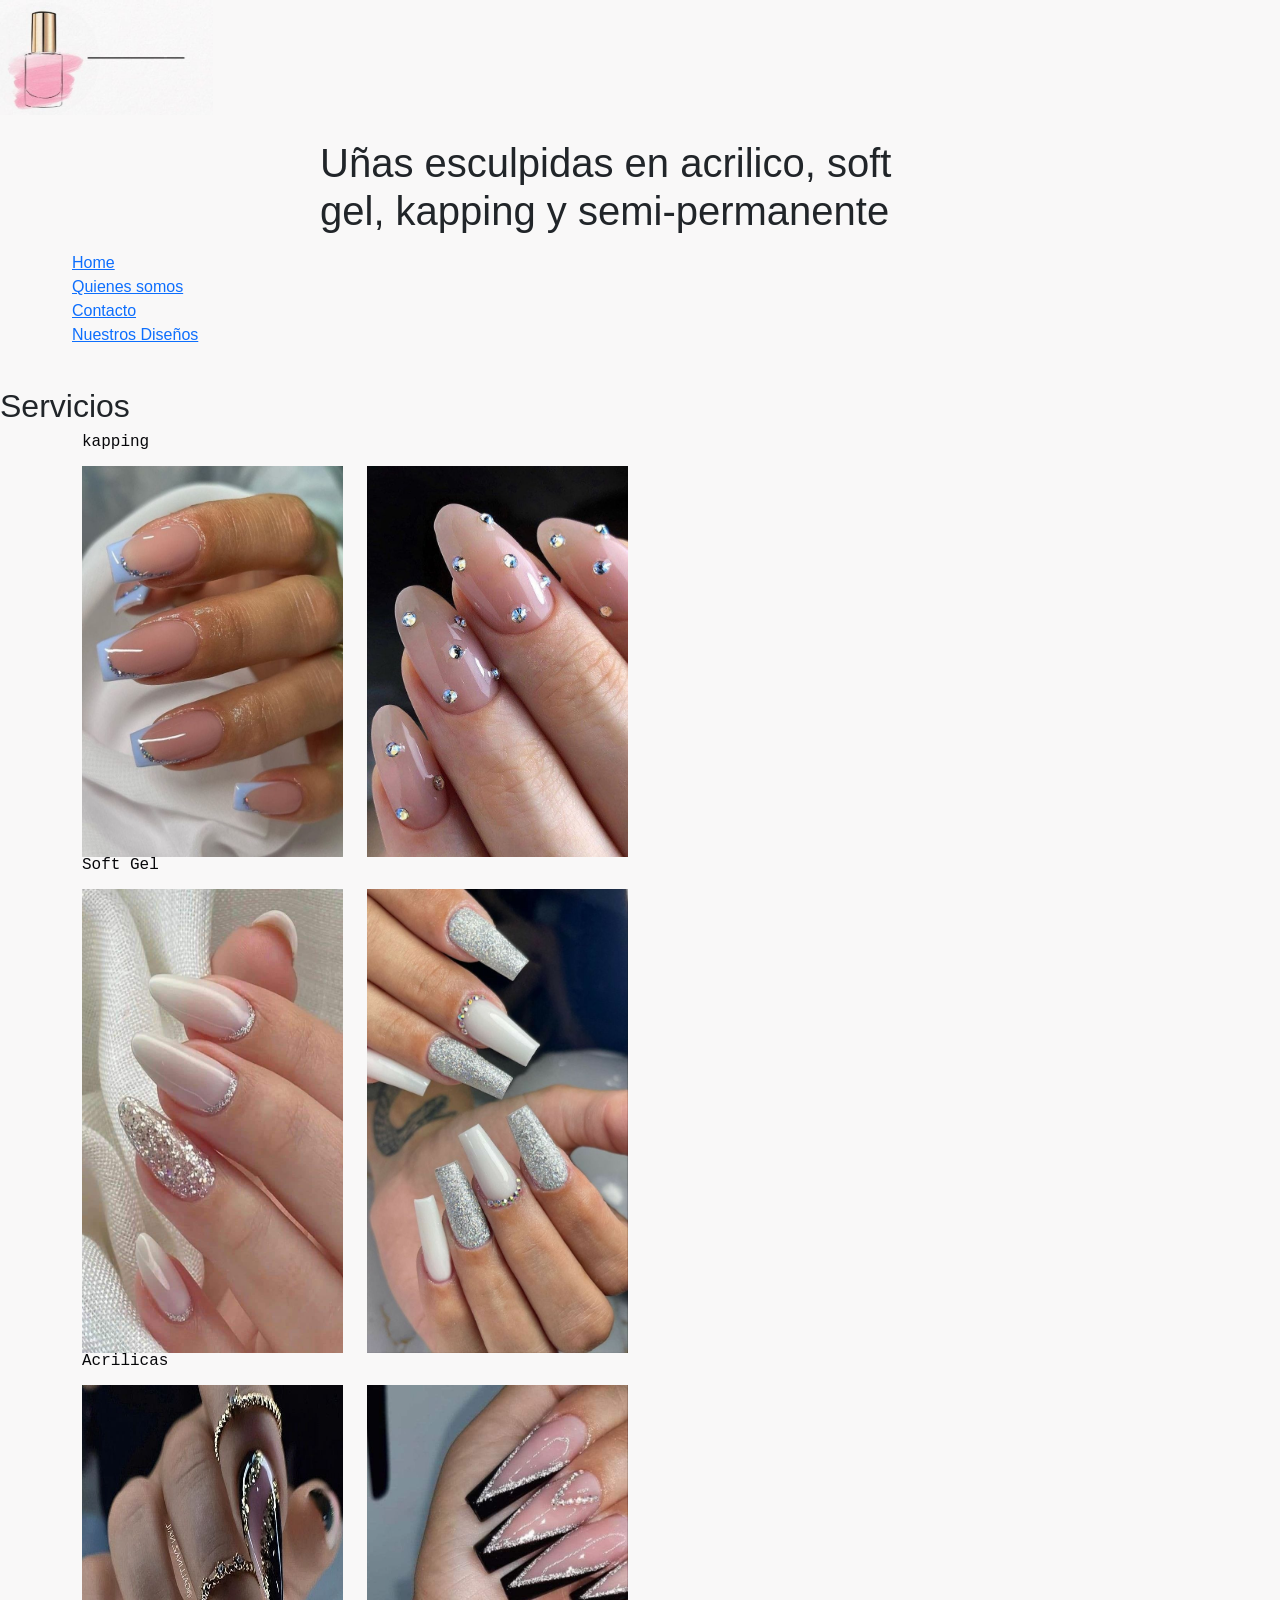
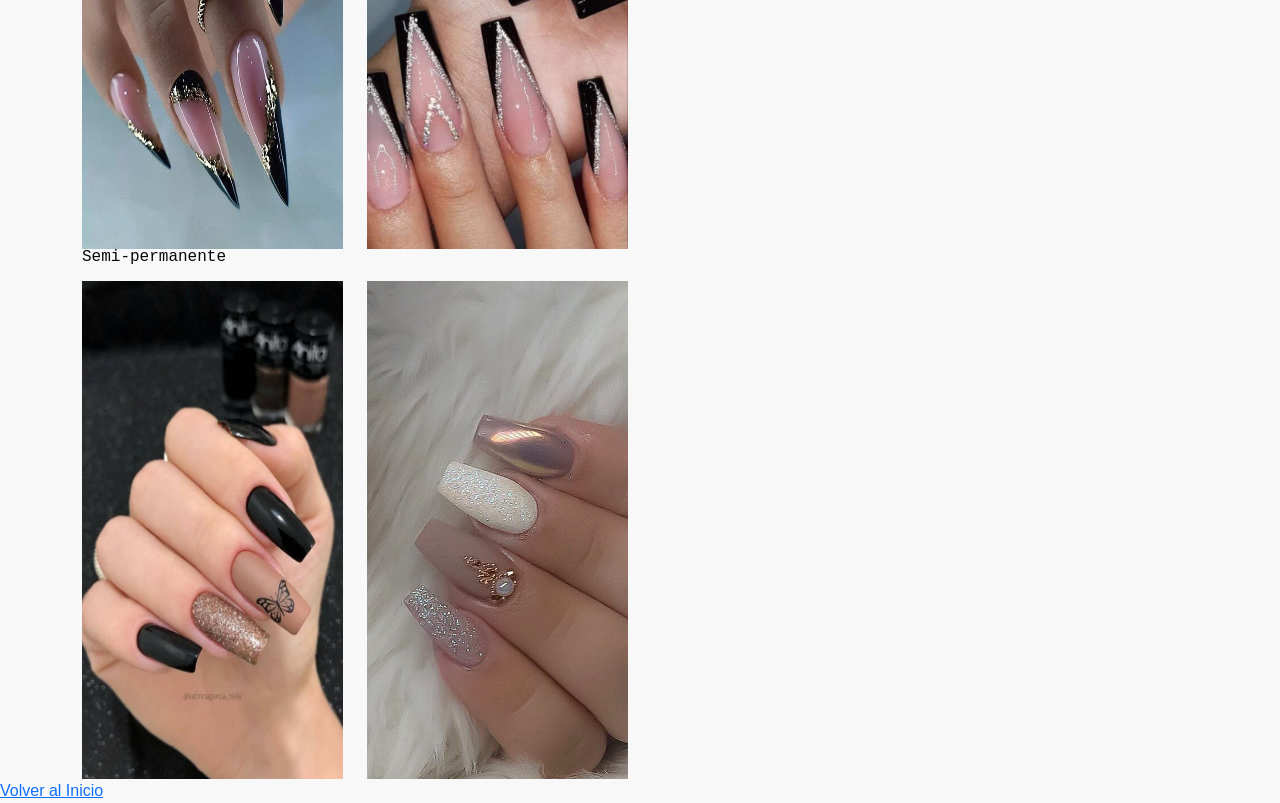
<file: index.html>
<!DOCTYPE html>
<html lang="en">
<head>
    <meta charset="UTF-8">
    <meta http-equiv="X-UA-Compatible" content="IE=edge">
    <meta name="viewport" content="width=device-width, initial-scale=1.0">
    <title>evanails</title>
    <link href="https://cdn.jsdelivr.net/npm/bootstrap@5.3.0/dist/css/bootstrap.min.css" rel="stylesheet" integrity="sha384-9ndCyUaIbzAi2FUVXJi0CjmCapSmO7SnpJef0486qhLnuZ2cdeRhO02iuK6FUUVM" crossorigin="anonymous">
    <link rel="stylesheet" href="css/estilo.css">
</head>
<body>
	
    <header class="superior">
        
    <img class="col-sm-5 col-md-3 col-lg-2" id="top" src="assets/img/diseño.jpeg" alt="logo sitio">
    <div class="col-lg-6 mx-auto">
        <p class="fs-5 mb-4"><font style="vertical-align: inherit;"><font style="vertical-align: inherit;"><h1>Uñas esculpidas en acrilico, soft gel, kapping y semi-permanente</h1></font></font></p>
        <div class="d-grid gap-2 d-sm-flex justify-content-sm-center">
        </div>

    </div>
    
        <nav>
            <ul class="menu">
            <li class="submenu"><a href="#">Home</a></li>
            <li class="submenu"><a href="./views/quienes-somos.html">Quienes somos</a></li>
            <li class="submenu"><a href="./views/contactanos.html">Contacto</a></li>
            <li class="submenu"><a href=>Nuestros Diseños</a></li>
            </ul>
        </nav>
    </header>
    <br>
    <article>
        <h2>Servicios</h2>
        <div class="container">
            <div class="row">
            <p>kapping</p>
                <img class="col-sm-6 col-md-4 col-lg-3" src="./assets/img/kapping1.jpeg" alt>
                <img class="col-sm-6 col-md-4 col-lg-3" src="./assets/img/kapping2.jpeg" alt>
            </div>

            <div class="row">
            <p>Soft Gel</p>
            
                <img class= "col-sm-6 col-md-4 col-lg-3" src="./assets/img/softgel1.jpeg" alt>
                <img class= "col-sm-6 col-md-4 col-lg-3" src="./assets/img/softgel2.jpeg" alt>
            </div>
        </div>

        <div class="container">
            <div class="row">
            <p>Acrilicas</p>
                <img class="col-sm-6 col-md-4 col-lg-3" src="./assets/img/acrilicas1.jpeg" alt>
                <img class="col-sm-6 col-md-4 col-lg-3" src="./assets/img/acrilicas2.jpeg" alt>
            </div>
        
            <div class="row">
            <p> Semi-permanente</p>
                <img class="col-sm-6 col-md-4 col-lg-3" src="./assets/img/semi-permanente1.jpeg" alt>
                <img class="col-sm-6 col-md-4 col-lg-3" src="./assets/img/semi-permanente2.jpeg" alt>
            </div>

        </div>
    </article>
    

    <footer>
		<a href="#top">Volver al Inicio</a>
	</footer>
    <script src="https://cdn.jsdelivr.net/npm/bootstrap@5.3.0/dist/js/bootstrap.bundle.min.js" integrity="sha384-geWF76RCwLtnZ8qwWowPQNguL3RmwHVBC9FhGdlKrxdiJJigb/j/68SIy3Te4Bkz" crossorigin="anonymous"></script>
</body>
</html>
</file>
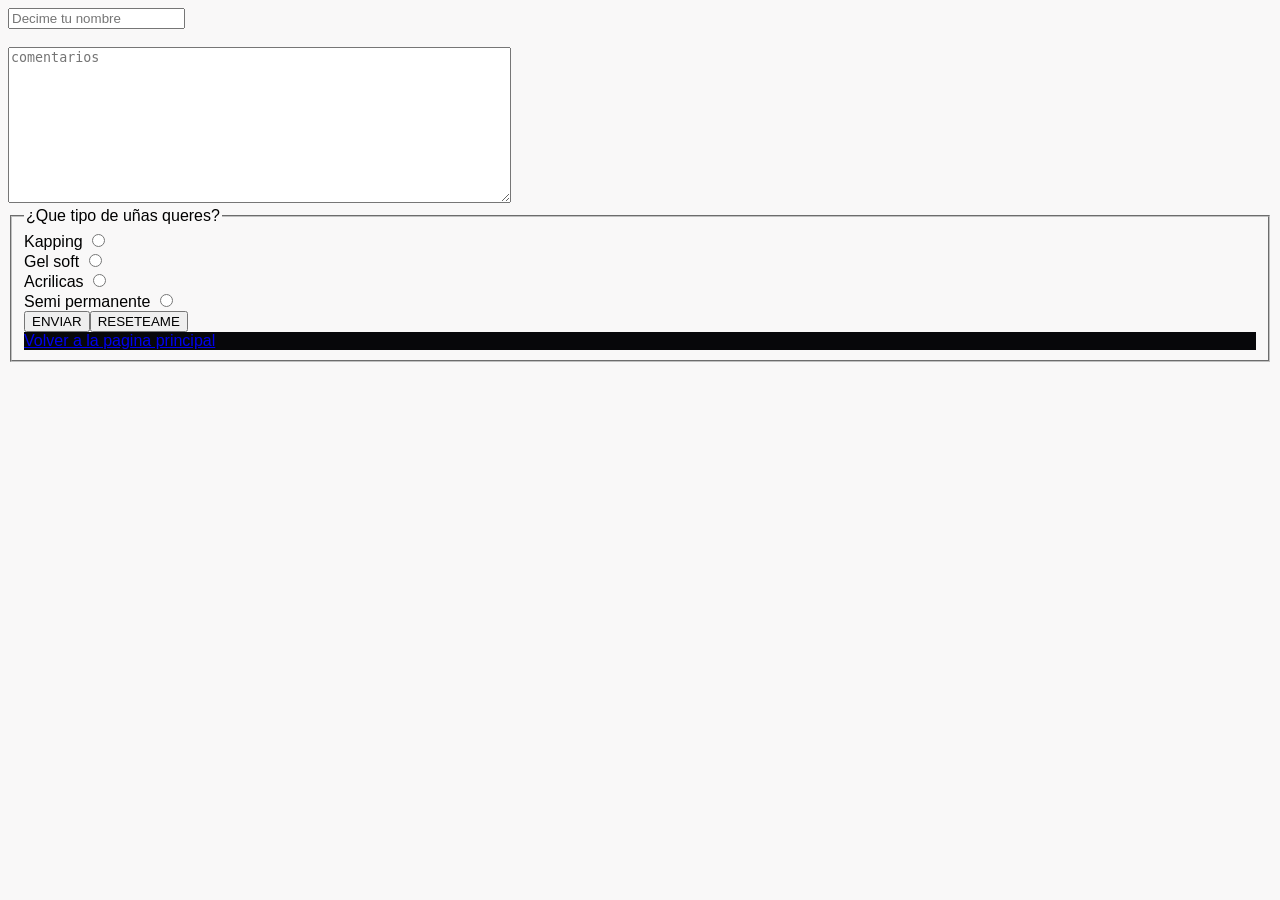
<file: views/contactanos.html>
<!DOCTYPE html>
<html lang="en">
<head>
    <meta charset="UTF-8">
    <meta http-equiv="X-UA-Compatible" content="IE=edge">
    <meta name="viewport" content="width=device-width, initial-scale=1.0">
    <title>contactanos</title>
    <link rel="stylesheet" href="/css/estilo.css">
</head>
<body>
    <form action="#">
        <input type="text" placeholder="Decime tu nombre">
        <br>
        <br>
        <textarea name="" id="" cols="60" rows="10" placeholder="comentarios"></textarea>
        <br>
        <fieldset>
            <legend>¿Que tipo de uñas queres?</legend>
				</div>
				<div>Kapping <input type="radio" name="ladoE"></div>
				<div>Gel soft <input type="radio" name="ladoE"></div>
				<div>Acrilicas <input type="radio" name="ladoE"></div>
                <div>Semi permanente <input type="radio" name=ladoE></div>
				<input type="submit" value="ENVIAR"><input type="reset" value="RESETEAME">
			</form>

         <footer class="abajo">
                <a href="../index.html">Volver a la pagina principal</a>
         </footer>
    
</body>
</html>
</file>
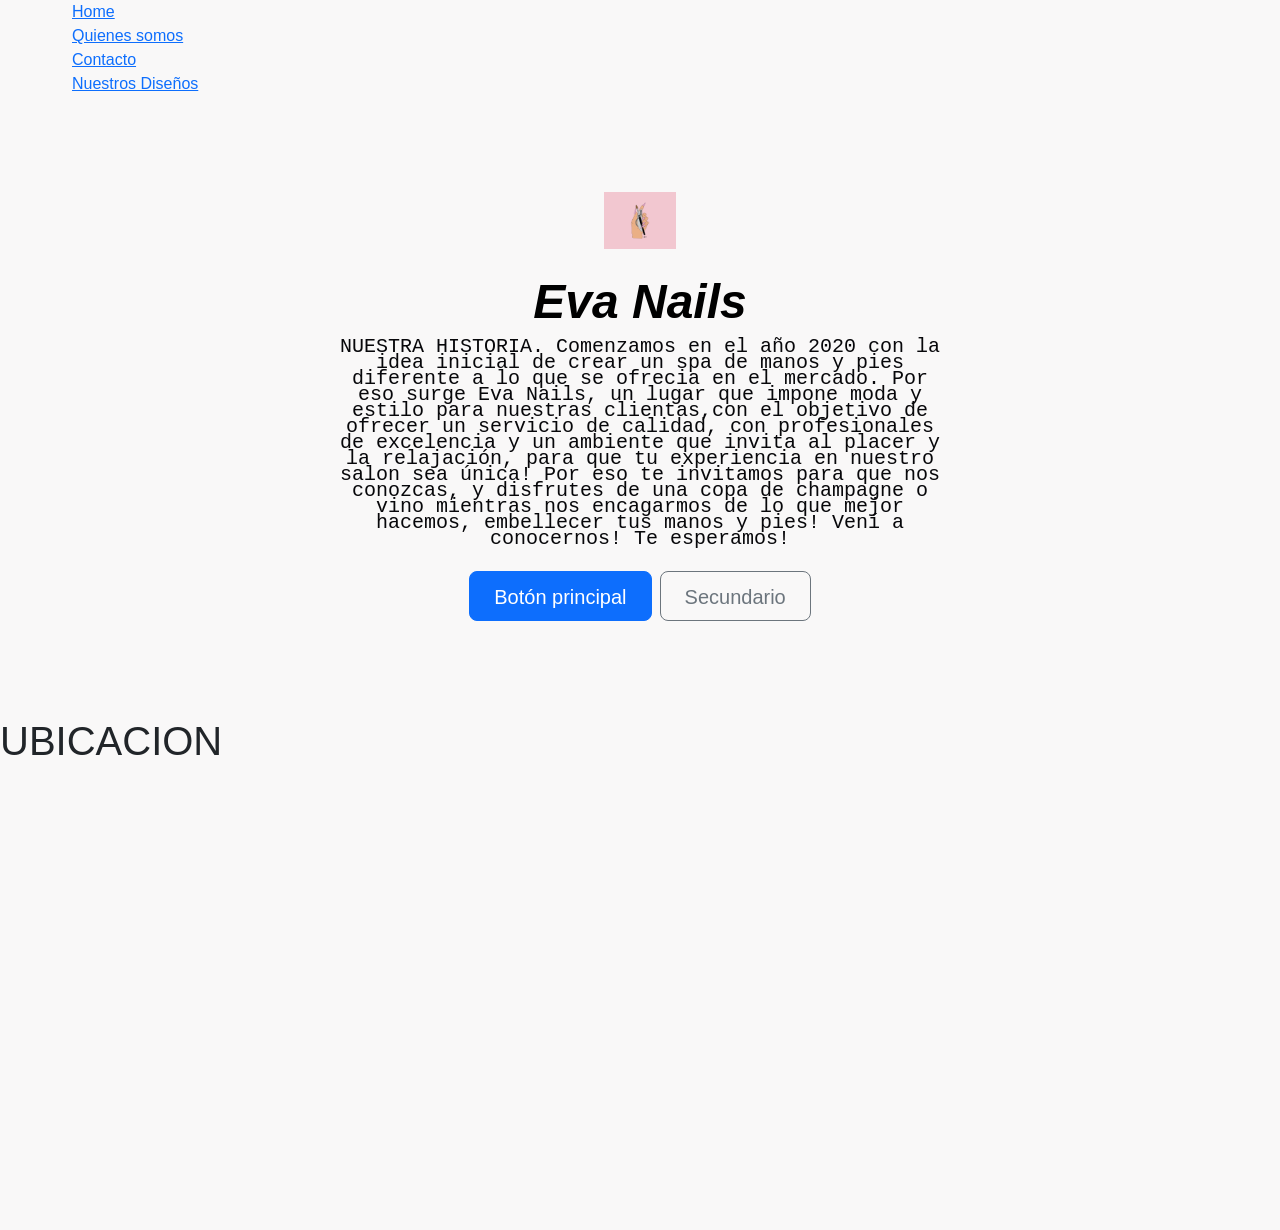
<file: views/quienes-somos.html>
<!DOCTYPE html>
<html lang="en">
<head>
    <meta charset="UTF-8">
    <meta http-equiv="X-UA-Compatible" content="IE=edge">
    <meta name="viewport" content="width=device-width, initial-scale=1.0">
    <title>eva-nails</title>
    <link href="https://cdn.jsdelivr.net/npm/bootstrap@5.3.0/dist/css/bootstrap.min.css" rel="stylesheet" integrity="sha384-9ndCyUaIbzAi2FUVXJi0CjmCapSmO7SnpJef0486qhLnuZ2cdeRhO02iuK6FUUVM" crossorigin="anonymous">
    <link rel="stylesheet" href="/css/estilo.css">
</head>
<body>

    <nav>
        <ul class="menu">
        <li class="submenu"><a href="../index.html">Home</a></li>
        <li class="submenu"><a href="#">Quienes somos</a></li>
        <li class="submenu"><a href="./contactanos.html">Contacto</a></li>
        <li class="submenu"><a href=>Nuestros Diseños</a></li>
        </ul>
    </nav>

    <div class="px-4 py-5 my-5 text-center">
        <img class="d-block mx-auto mb-4" src="../assets/img/logo.jpeg" alt="" width="72" height="57">
        <h1 class="display-5 fw-bold text-body-emphasis"><font style="vertical-align: inherit;"><font style="vertical-align: inherit;"><em>Eva Nails</em></font></font></h1>
        <div class="col-lg-6 mx-auto">
          <p class="lead mb-4"><font style="vertical-align: inherit;"><font style="vertical-align: inherit;">NUESTRA HISTORIA.

            Comenzamos en el año 2020 con la idea inicial de crear un spa de manos y pies diferente a lo que se ofrecia en el mercado.
            
            Por eso surge Eva Nails, un lugar que impone moda y estilo para nuestras clientas,con el objetivo de ofrecer un
            
             servicio de calidad, con profesionales de excelencia y un ambiente que invita al placer y la relajación, para que tu experiencia en
            
             nuestro salon sea única!
            
            Por eso te invitamos para que nos conozcas, y disfrutes de una copa de champagne o vino mientras nos encagarmos de lo que mejor
            
             hacemos, embellecer tus manos y pies!
            
            Vení a conocernos! Te esperamos!</font></font></p>
          <div class="d-grid gap-2 d-sm-flex justify-content-sm-center">
            <button type="button" class="btn btn-primary btn-lg px-4 gap-3"><font style="vertical-align: inherit;"><font style="vertical-align: inherit;">Botón principal</font></font></button>
            <button type="button" class="btn btn-outline-secondary btn-lg px-4"><font style="vertical-align: inherit;"><font style="vertical-align: inherit;">Secundario</font></font></button>
          </div>
        </div>
      </div>

        <h1>UBICACION</h1>
        <tr>
			<td><iframe src="https://www.google.com/maps/embed?pb=!1m18!1m12!1m3!1d52563.48442654215!2d-58.462215235055005!3d-34.573355753919756!2m3!1f0!2f0!3f0!3m2!1i1024!2i768!4f13.1!3m3!1m2!1s0x95bcb59c771eb933%3A0x6b3113b596d78c69!2sPalermo%2C%20CABA!5e0!3m2!1ses!2sar!4v1683677685349!5m2!1ses!2sar" width="600" height="450" style="border:0;" allowfullscreen="" loading="lazy" referrerpolicy="no-referrer-when-downgrade"></iframe></td>
		</tr>
		
<script src="https://cdn.jsdelivr.net/npm/bootstrap@5.3.0/dist/js/bootstrap.bundle.min.js" integrity="sha384-geWF76RCwLtnZ8qwWowPQNguL3RmwHVBC9FhGdlKrxdiJJigb/j/68SIy3Te4Bkz" crossorigin="anonymous"></script>
</body>
</html>
</file>
<file: css/estilo.css>
body{
	font-family: Verdana, Geneva, Tahoma, sans-serif;
	background-color: #F9F8F8;
}
p {
	color: #07070A;
	font-family: 'Courier New', Courier, monospace;
	font-weight: 250px;
	text-decoration: none;
	font-size: 1rem;
	line-height: 1rem;
}


.superior {
	background-color: #F9F8F8;

}
.menu, .submenu {
	list-style: none;
	margin-inline-start: 20px;
	margin-inline-end: 20px;
	
}
.menu{
	width: 100%;
}
.submenu {
	float:none;

}

.abajo {
	background-color: #07070A;
	float: none;
}
.abc{
	float:left;
}

.abcd{
	float:right;
}

.imagenes{
	width: 250px;
	margin-inline-start: 5px;
	margin-inline-end: 5px;

}
</file>
